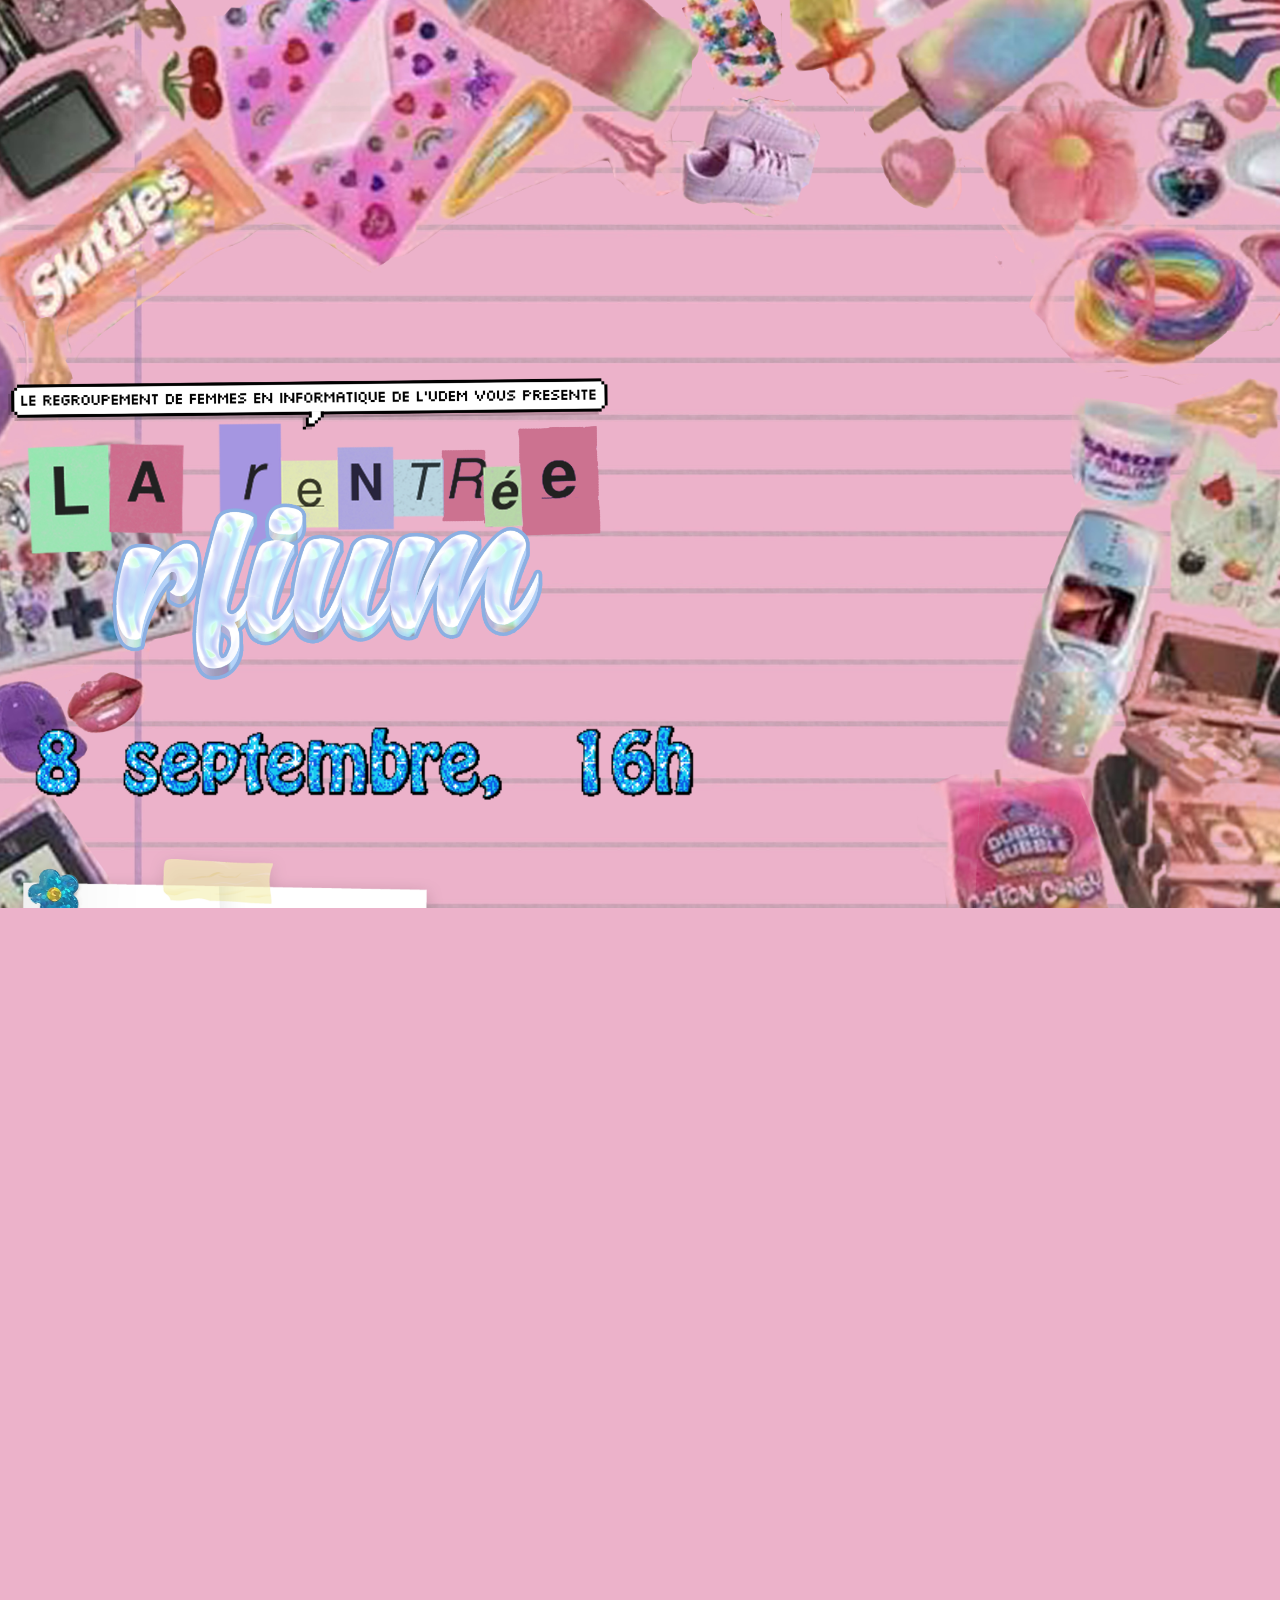
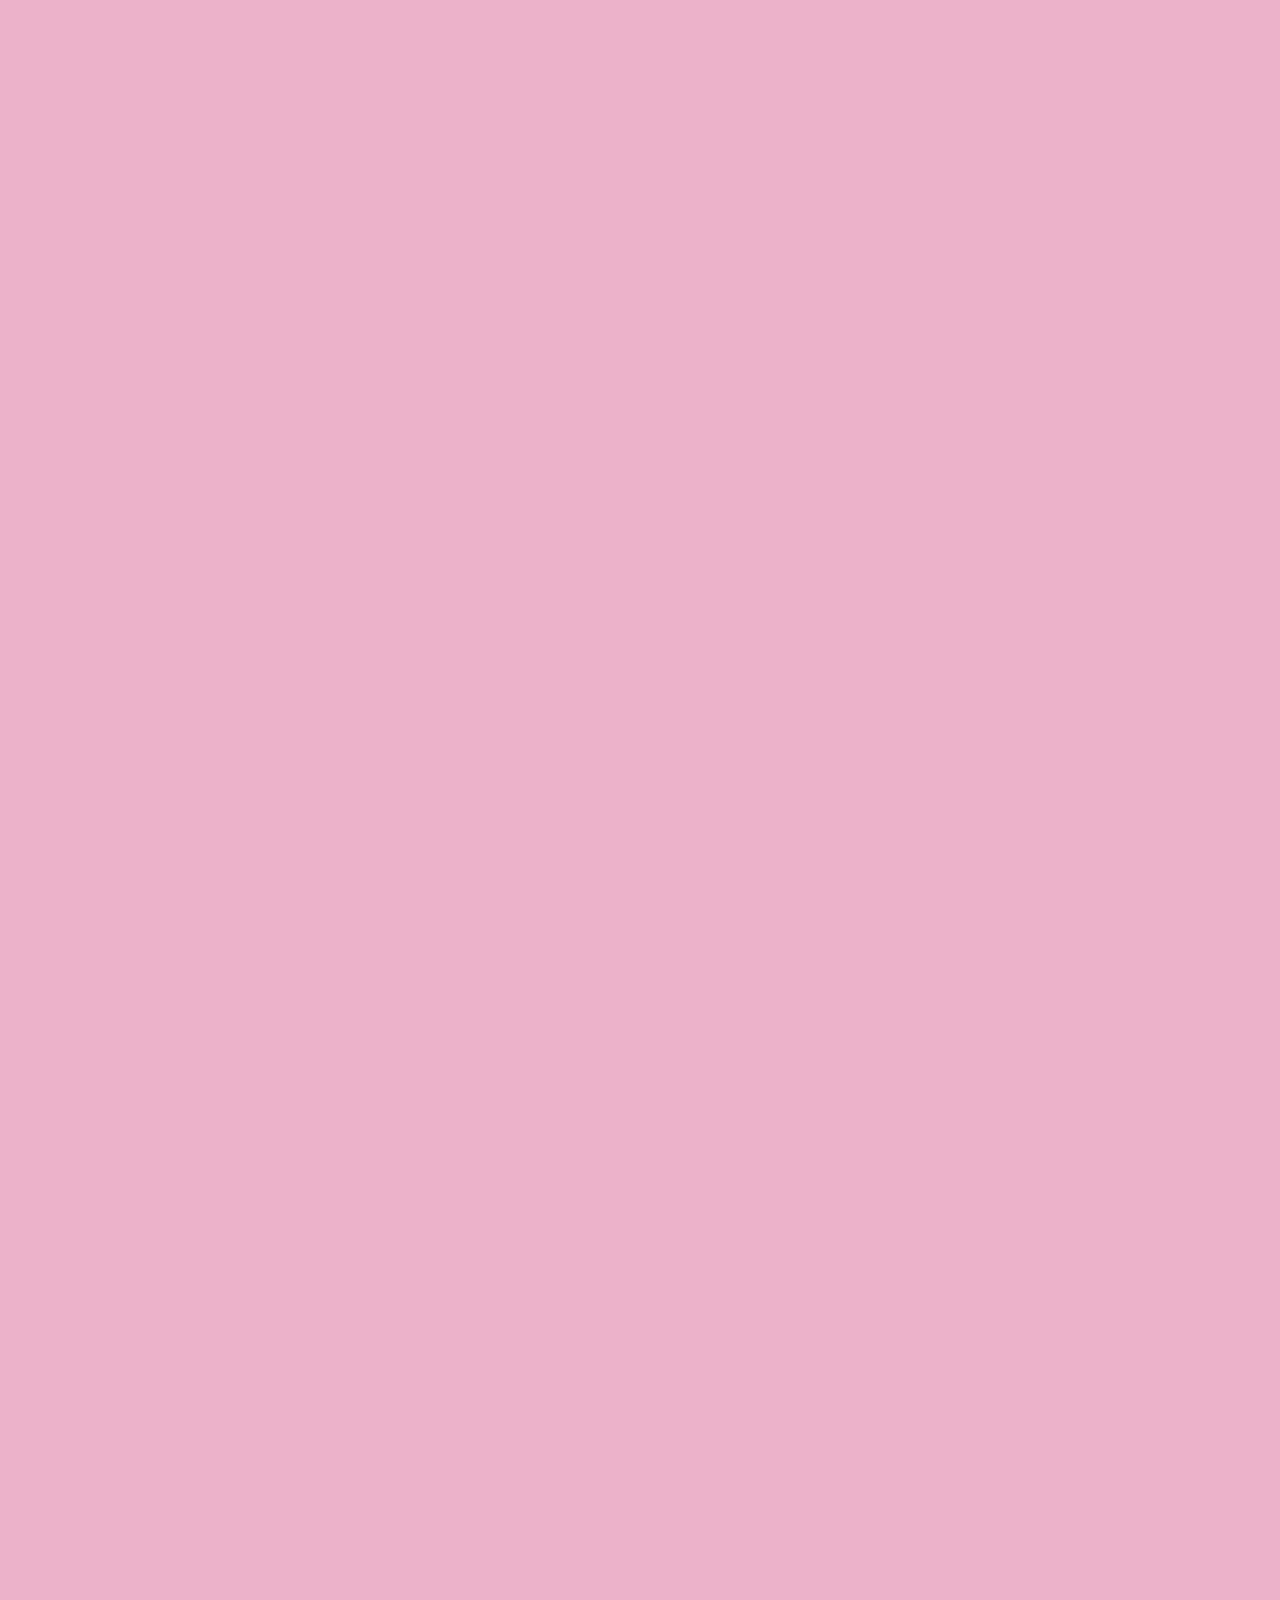
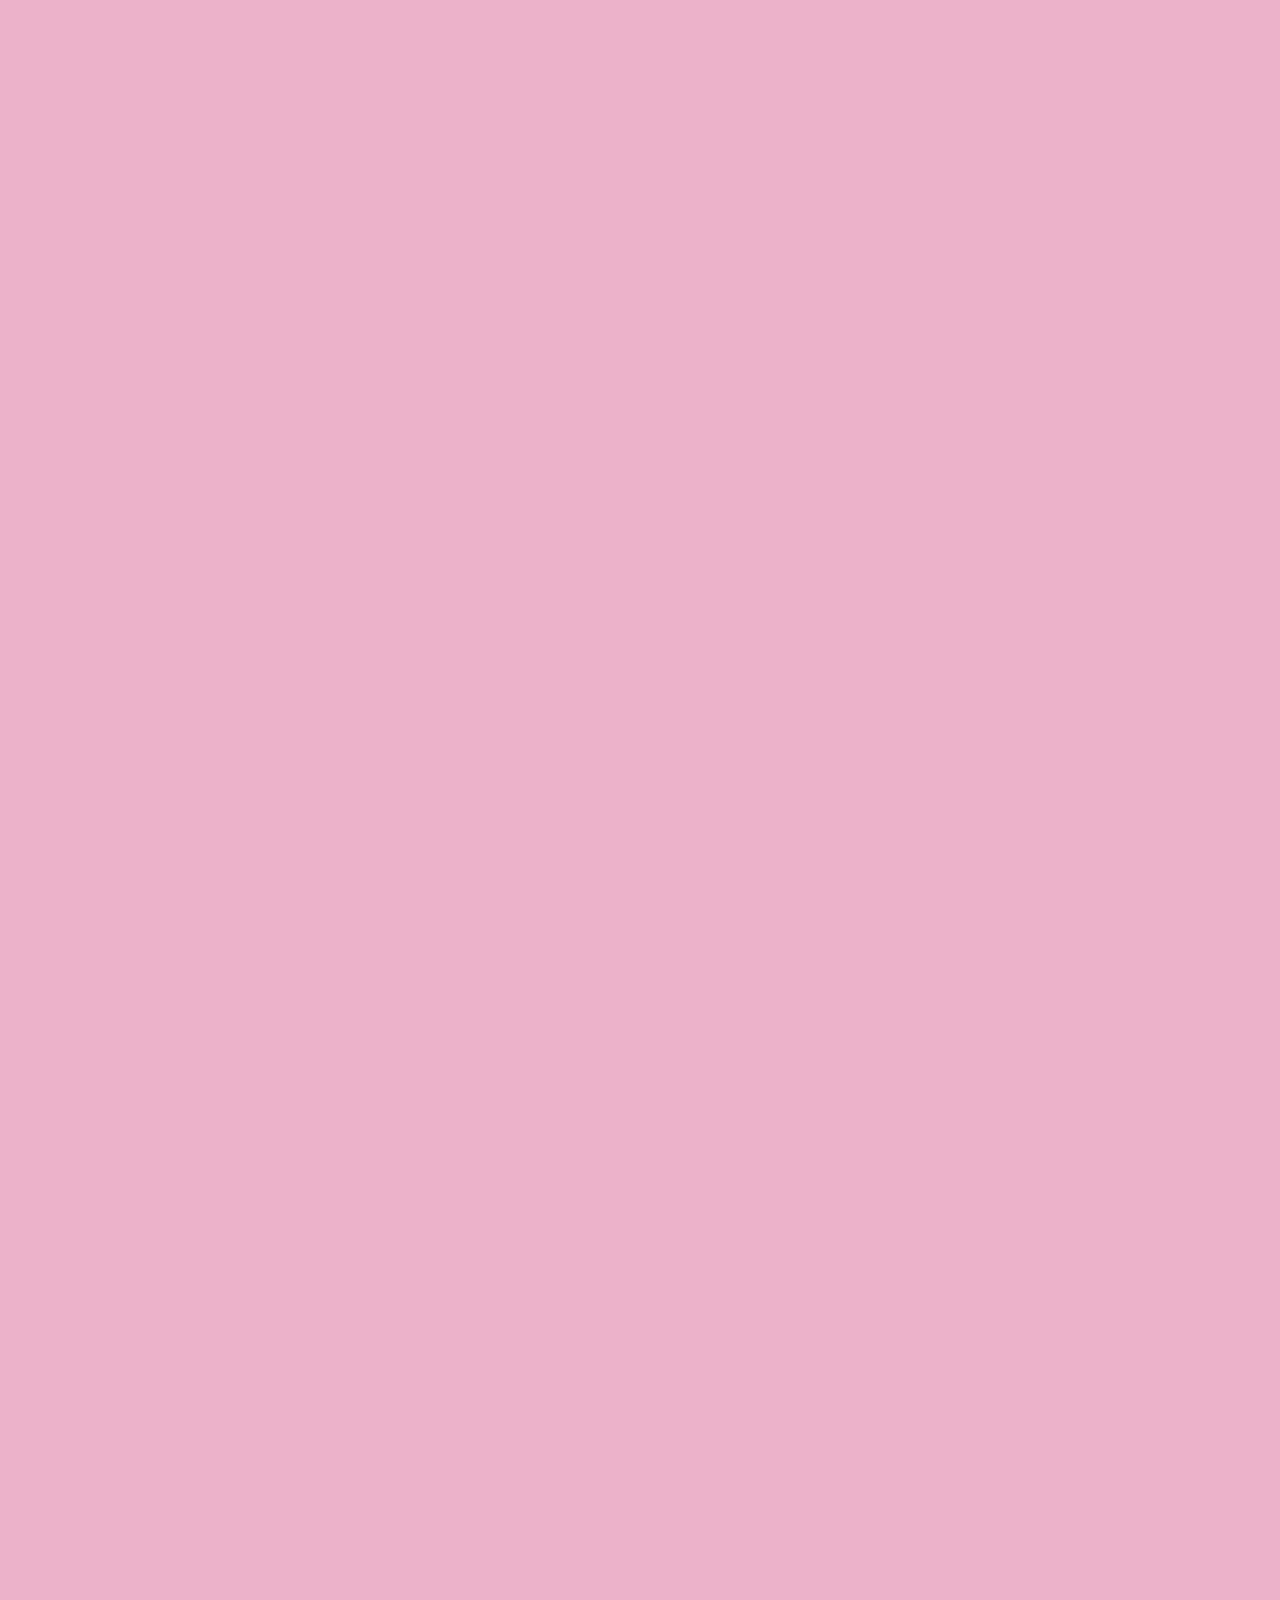
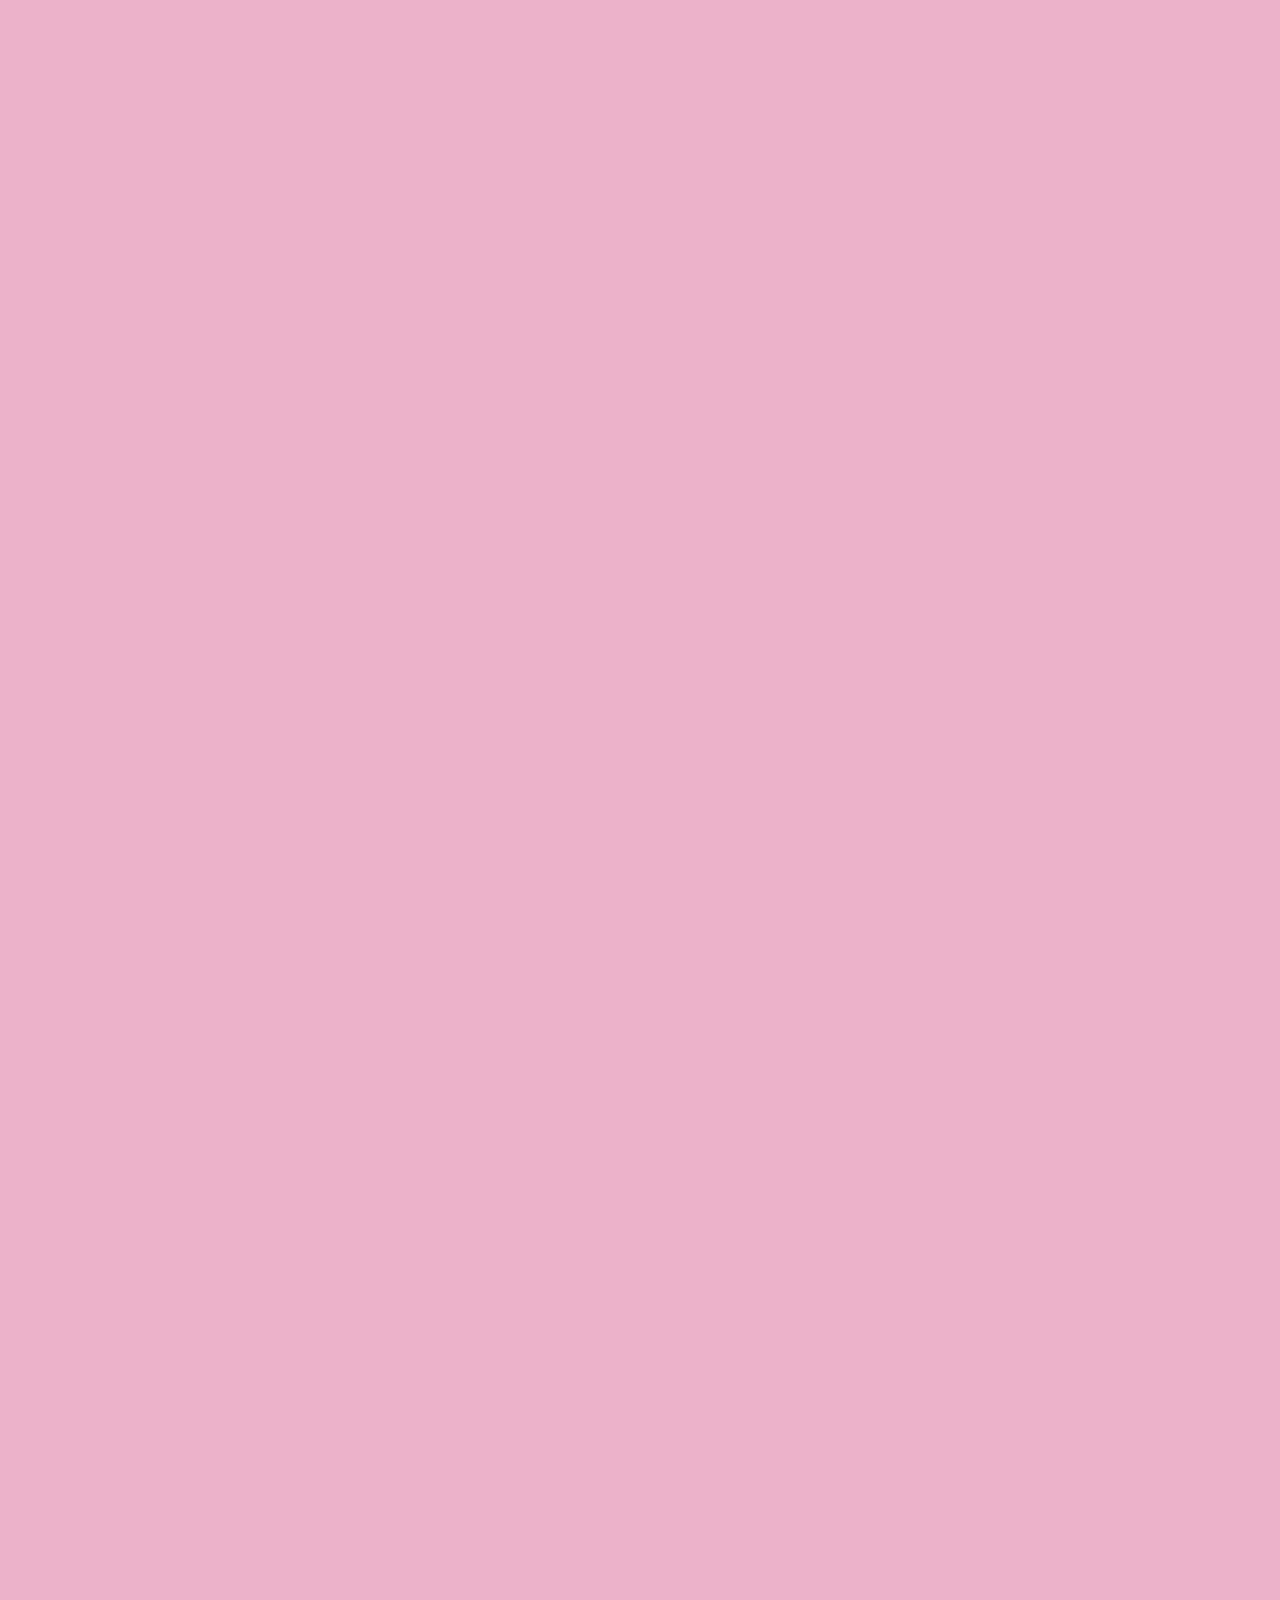
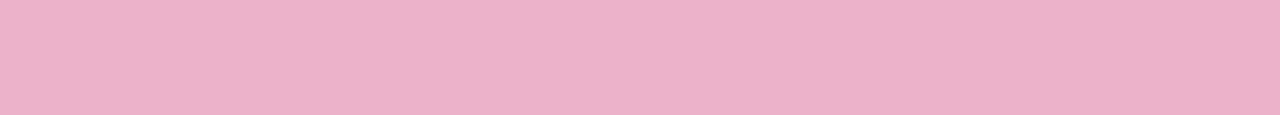
<file: rentree/index.html>
<!DOCTYPE html>
<html xmlns="http://www.w3.org/1999/xhtml" xmlns:fb="http://ogp.me/ns/fb#" lang="en">

<head>
    <meta charset="utf-8" />
    <meta name="viewport" content="width=device-width, initial-scale=1">
    <meta property="og:image" content="assets/rentree-fbcover.jpg" />
    <link rel="icon" type="image/x-icon" href="assets/favicon.ico">
    <meta name="theme-color" content="#ecb2ca">


    <title>Rentrée RFIUM</title>

    <link rel="stylesheet" href="https://cdn.jsdelivr.net/npm/bootstrap-icons@1.8.1/font/bootstrap-icons.css">
    <link href="https://cdn.jsdelivr.net/npm/bootstrap@5.2.0/dist/css/bootstrap.min.css" rel="stylesheet" integrity="sha384-gH2yIJqKdNHPEq0n4Mqa/HGKIhSkIHeL5AyhkYV8i59U5AR6csBvApHHNl/vI1Bx" crossorigin="anonymous">

    <link href="stylesheet.css" rel="stylesheet" />
</head>

<body>
    <div id="borders">
    </div>
    <div id="content">
        <div class="row">
            <img class="mx-auto" id="title" src="assets/title.png" />
        </div>
        <div class="row" width="100%" style="padding: 20px;">
            <img class="mx-auto" src="assets/le-2-aout.gif" style="width: 60%; height: auto;" alt="Le 2 aout à partir de 10h30" />
        </div>
        <div class="container">
            <div class="row">
                <div class="mx-auto col-md-12 col-sm-4" id="note1">
                    <p><span style="background-color: #fdf49000">
                            Viens rencontrer les autres membres du regroupement de femmes en info de l’udem! <br /><br />

                            Activités de bienvenue + souper sont au menu!! </span> <br /><br />

                        <span style="background-color: #f5dce600; color: hotpink"> Thème: .+**+. Années 2000 .+**+.</span>
                    </p>
                </div>
            </div>
        </div>
        <!-- <div class="mx-auto" id="note2">
            <p>
                quand?<span class="highlight"> 2 septembre à partir de 10h30</span> <br/>
                où? au gazebo du parc jarry
            </p>
        </div> -->
        <div class="container-fluid" id="con2">

            <div class="row">
                <div class="col-md-12 col-sm-12">
                    <center>
                        <img src="assets/endroit-rencontre.gif" / style="width: 80%;">
                        <p id="address" style="margin-top: 2px; margin-bottom: 2px;"><span style="background-color: #f7e847; padding: 2px">On va se voir au Café Tore & Fraction, situé au premier étage du <a target="_blank" href="https://goo.gl/maps/i3fXEjWG5yVkQANi8">Pavillon André-Aisenstadt</span></a>.<br /></p>
                        <a href="assets/aisenstadt.png" target="_blank"><img src="assets/aisenstadt.png" / style="width: min(90%, 600px); height: auto;"></a>
                    </center>
                </div>
            </div>

            <div class="row">
                <div class="col-md-12 col-sm-12">
                    <center>
                        <a id="rsvp" target="_blank" href="https://forms.gle/z2hmtsfMe5Hz5ef26"><img src="assets/presence.gif" width="30%"></a>
                    </center>
                </div>
            </div>
            <div class="row">
                <div class="col-md-12 col-sm-12">
                    <center>
                        <iframe src="https://docs.google.com/forms/d/e/1FAIpQLSfKi0kxa_Y9xUzED1GSnlQ3KrMP-nJU60cFDrHvW3ny7Q4bMg/viewform?embedded=true" frameborder="0" marginheight="0" marginwidth="0" style="width: min(100%, 800px); height: 800px;">Loading…</iframe>
                    </center>
                </div>
            </div>


            <div class="row">
                <div class="col-md-12 col-sm-12">
                    <a target="_blank" href="https://calendar.google.com/event?action=TEMPLATE&amp;tmeid=NTA5NmpkYjl0OWZuOG5tMGQ3MWpzdHNvMzAgcmZpdW0uZGlyb0Bt&amp;tmsrc=rfium.diro%40gmail.com"><img src="assets/calendrier.gif" style="width: 100%;" alt="Ajouter à google calendar"></a>
                </div>
            </div>
            <div class="row" style="margin-top: 40px;">
                <div class="col-md-12 col-sm-12">
                    <center>
                        <img id="rfiuuum" src="assets/6eac9cfc31a2969b583e3246955485ab-removebg-preview.png" width="60%" />
                    </center>
                </div>
            </div>
            <div class="row">
                <div class="col-md-12 col-sm-12">
                    <center><img src="assets/faq.gif" style="width: 20%;"></center>
                </div>
            </div>
            <div class="accordion" id="accordionExample">
                <div class="accordion-item">
                    <h2 class="accordion-header" id="headingOne">
                        <button class="accordion-button" type="button" data-bs-toggle="collapse" data-bs-target="#collapseOne" aria-expanded="true" aria-controls="collapseOne">
                            En quoi consiste l'événement?
                        </button>
                    </h2>
                    <div id="collapseOne" class="accordion-collapse collapse show" aria-labelledby="headingOne">
                        <div class="accordion-body">
                            <strong><i>La rentrée RFIUM</i> est ta chance de venir rencontrer, t'amuser et découvrir le campus avec les autres étudiantes en informatique!</strong> <br /><br />

                            Nous prevoyons plusieurs activités brise-glace: chasse au trésor "femmes en informatique", atelier de bracelets d'amitié, atelier "site web à-la-années-2000", capture du drapeau, et beaucoup plus! <br /><br />

                            L'on prevoit également un souper ensemble pour finir la soirée en toute beauté :-) 
                        </div>
                    </div>
                </div>
                <div class="accordion-item">
                    <h2 class="accordion-header" id="headingTwo">
                        <button class="accordion-button collapsed" type="button" data-bs-toggle="collapse" data-bs-target="#collapseTwo" aria-expanded="false" aria-controls="collapseTwo">
                            À qui s'adresse cette activité?
                        </button>
                    </h2>
                    <div id="collapseTwo" class="accordion-collapse collapse" aria-labelledby="headingTwo" >
                        <div class="accordion-body">
                            <strong>Cette activité s'adresse aux femmes étudiant en informatique à l'UdeM</strong>. Ceci inclut le bac en info, la majeure et mineure, ainsi que les bacs bidisciplinaires (math-info, phys-info, etc.) d'informatique. <strong>Que tu sois en 1ère année, mi-bac, maîtrise ou à la fin de ton doc, on veut te voir!</strong>.  <br /><br />

                            Si tu ne rentres pas dans cette catégorie, ne t'en fais pas! <strong>Des événements ouverts à tous sont également prévus durant l'année :-)</strong>
                        </div>
                    </div>
                </div>
                <div class="accordion-item">
                    <h2 class="accordion-header" id="headingThree">
                        <button class="accordion-button collapsed" type="button" data-bs-toggle="collapse" data-bs-target="#collapseThree" aria-expanded="false" aria-controls="collapseThree">
                            Dois-je apporter quelque chose?
                        </button>
                    </h2>
                    <div id="collapseThree" class="accordion-collapse collapse" aria-labelledby="headingThree" >
                        <div class="accordion-body">
                            <strong>Si possible, apporte un objet représentatif des années 2000</strong> :-) <br /><br />

                            Autre que ça, l'activité est gratuite et rien n'autre n'est requis. 
                        </div>
                    </div>
                </div>
            </div>



            <div class="row" style="margin-top: 40px;">
                <div class="col-md-6 col-sm-12">
                    <center>
                        <img src="assets/preview-mus.gif" width="40%" />
                        <iframe style="border-radius:12px" src="https://open.spotify.com/embed/playlist/2MJ2EydfUNVof3G6eYSzhN?utm_source=generator" width="100%" height="380" frameBorder="0" allowfullscreen="" allow="autoplay; clipboard-write; encrypted-media; fullscreen; picture-in-picture"></iframe>
                    </center>
                </div>
                <div class="col-md-6 col-sm-12" style="padding: 30px;">
                    <center>
                        <img src="assets/AgreeableCostlyFulmar-max-1mb.gif" width="50%" />

                        <img src="assets/882122087_1847477.gif" width="50%" />
                    </center>
                </div>
            </div>
            
            <div class="row">
                <div class="col-md-12 col-sm-4">
                    <center>
                        <img src="assets/rfium_blanc.png" style="max-width: 60%;" />
                    </center>
                </div>
            </div>

            <div class="row">
                <div class="col-md-4 col-sm-4 mx-auto">
                    <div>
                        <center>
                            <img src="assets/1280px-Universite_de_Montreal_logo.svg.png" width="60%" height="auto" />
                        </center>
                    </div>
                </div>
                <div class="col-md-4 col-sm-4 mx-auto align-middle">
                    <div>
                        <center>
                            <p></p>
                            <img src="assets/dirologo-4.svg" width="60%" height="auto" />
                        </center>
                    </div>
                </div>
            </div>
        </div>
        <div class="row">
            <div class="col-md-12 col-sm-4">
                <center>
                    <img src="assets/suis-nous.gif" style="max-width: 60%;" />
                </center>
            </div>
        </div>
        <div class="row">
            <div class="col-md-6 col-sm-12">
                <center><a target="_blank" href="https://instagram.com/rfium"><img src="assets/instagram.gif" style="width: 40%;"></a></center>
            </div>
            <div class="col-md-6 col-sm-12">
                <center><a target="_blank" href="https://facebook.com/rfium"><img src="assets/facebook.gif" style="width: 40%;"></a></center>
            </div>
        </div>

        <div id="bottom"><img src="assets/bottom.png" /></div>


    </div>
    <!-- scripts bootstrap -->
    <script src="https://code.jquery.com/jquery-3.2.1.slim.min.js" integrity="sha384-KJ3o2DKtIkvYIK3UENzmM7KCkRr/rE9/Qpg6aAZGJwFDMVNA/GpGFF93hXpG5KkN" crossorigin="anonymous"></script>
    <script src="https://cdn.jsdelivr.net/npm/bootstrap@5.2.0/dist/js/bootstrap.bundle.min.js" integrity="sha384-A3rJD856KowSb7dwlZdYEkO39Gagi7vIsF0jrRAoQmDKKtQBHUuLZ9AsSv4jD4Xa" crossorigin="anonymous"></script>

</body>

</html>
</file>
<file: rentree/stylesheet.css>
/*
                                _
  allo! passe par               | \
  mon github~                   | |
  github.com/laura-salas        | |
           |\                   | |
          /, ~\                / /
         X     `-.....-------./ /
          ~-. ~  ~              |
             \             /    |
              \  /_     ___\   /
              | /\ ~~~~~   \ |
              | | \        || |
              | |\ \       || )
             (_/ (_/      ((_/
*/

@font-face {
    font-family: Autography;
    src: url(assets/Autography.otf);
}


html, body {
    height: 100%;
    max-width: 100%;
    overflow-x: hidden;
    cursor: url('assets/cur18.gif'), auto;	
  }

a {
    text-decoration: none;
}

a:hover, button:hover {
    cursor: url('assets/hover.png'), auto;
}

a {
    color: #89a9ff;
}
a:hover {
    color: rgb(194, 148, 205);
}
body {
    min-height: 100vh;
    background-color: #ecb2ca;
    background-image: url("assets/bg.jpg");
    filter: saturate(0.85);
    background-size: cover;
    background-repeat: none;
    z-index: 0;
}
@media only screen and (max-width: 500px) {
    body {
        background-size: 100% 100%;
    }
  }
#middle {
    width: 100%;
    display: flex;
    justify-content: space-between;
}
#top > img, #bottom > img {
    width: 100%;
}
#left {
    background-image: url("assets/left.png");
    background-repeat: repeat-y;
    height: 100px;
    width: 100%;
    height: 100%;
}
#right {
    background-image: url("assets/right.png" );
    width: 20%;
    height: 100%;
}
#bottom > img {
    height: auto;
    width: 100%;
}
#bottom {
    bottom: 0;
}

#borders {
    width: 100%;
    height: 6%;
}
#content {
    position: relative;
    /* z-index: 2; */
    margin-top: 25%;
}
#title {
    width: min(65%, 600px);
    height: auto;
}
#note1 {
    background-image: url("assets/notes.png");
    width: 30em;
    height: 20em;
    background-repeat: no-repeat;
    background-size: contain;
}

#note1 > p, #note2 > p {
    padding: min(70px, 8%);
    padding-top: 20%;
}
#note1 > p, #address {
    color: #18a4c7;
    font-weight: 700;
    font-family: Arial, Helvetica, sans-serif;
    font-size: 0.95em;
}

#note1 > p > span {
    padding: 2px;
}
#note2 {
    background-image: url("assets/note2.png");
    width: 450px;
    min-height: 400px;
    background-repeat: no-repeat;
    background-size: contain;
}
#note2 > p {
    font-family: Autography;
    color: #0474ff;
    font-size: 1.8em;
    font-weight: 300;
}
.highlight {
    background: url(//s2.svgbox.net/pen-brushes.svg?ic=brush-1&color=ffff43);
}
#con2 { 
    padding: min(10%, 200px);
}
.panel-default > .panel-heading {
    background-color:rgb(245, 202, 47);
}

.accordion-item > .accordion-header {
    background-color:rgb(245, 202, 47) !important;
}

.accordion-button:not(.collapsed) {
    color: black;
    font-weight: 700;
    background-color: #eecad9;
    box-shadow: inset 0 calc(var(--bs-accordion-border-width) * -1) 0 #9d9d9d42;
}

.accordion {
    border: red 1px;
}

.accordion-item {
    border: var(--bs-accordion-border-width) solid #9d9d9d42;
    background-color: rgba(255, 255, 255, 0.816);
}
</file>
